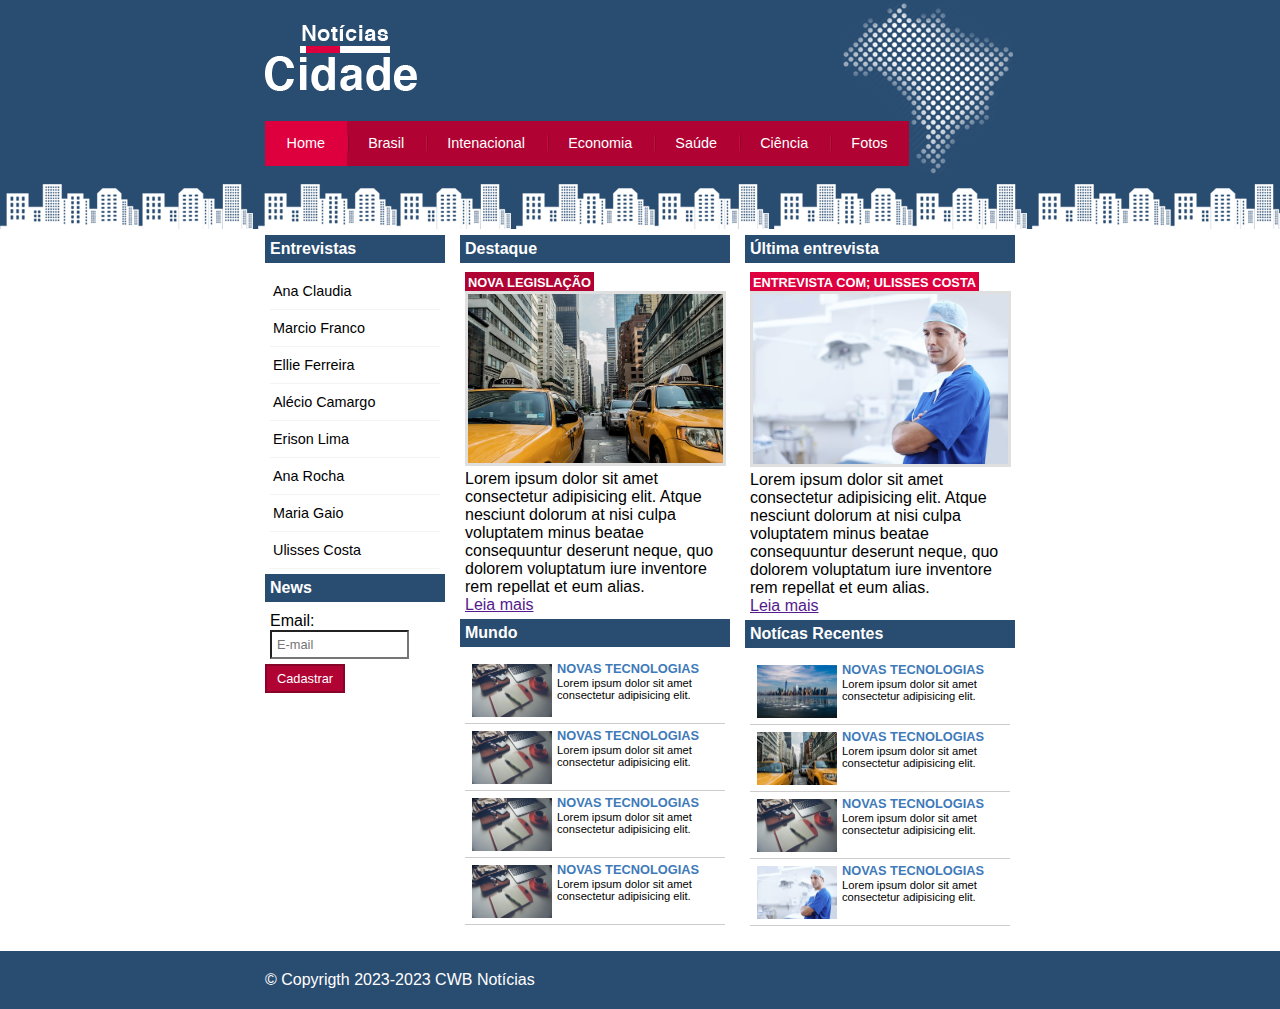
<file: index.html>
<!DOCTYPE html>
<html lang="pt-br">

<head>
    <meta charset="UTF-8">
    <meta http-equiv="X-UA-Compatible" content="IE=edge">
    <meta name="viewport" content="width=device-width, initial-scale=1.0">
    <link rel="stylesheet" href="style.css">
    <title>CWB Notícias</title>
</head>

<body class="home">
    <!--Início container-->
    <div id="container">

        <!--Início topo-->
        <div id="topo">
            <h1 class="logo"></h1>
            <ul id="navegacao">
                <li class="primeiro">
                    <a id="home" href="index.html">Home</a>
                </li>

                <li>
                    <a id="brasil" href="brasil.html">Brasil</a>
                </li>

                <li>
                    <a id="internacional" href="internacional.html">Intenacional</a>
                </li>

                <li>
                    <a id="econimia" href="economia.html">Economia</a>
                </li>

                <li>
                    <a id="saude" href="saude.html">Saúde</a>
                </li>

                <li>
                    <a id="ciencia" href="ciencia.html">Ciência</a>
                </li>

                <li>
                    <a id="fotos" href="fotos.html">Fotos</a>
                </li>
            </ul>
        </div> <!--Fim topo-->

        <!--Início conteúdo-->
        <div id="conteudo">

            <!--Início primaráio-->
            <div id="primario">
            
                <!--Início caixa destaque-->    
                <div class="caixa destaque">
                    <h2>Destaque</h2>
                    <div class="caixa-conteudo">
                        <h3 class="destaque">Nova Legislação</h3>
                        <img class="imagem-principal" src="imagens/taxi.jpg" width="100%">
                        <p>
                            Lorem ipsum dolor sit amet consectetur adipisicing elit. Atque nesciunt dolorum at nisi
                            culpa voluptatem minus beatae consequuntur deserunt neque, quo dolorem voluptatum iure
                            inventore rem repellat et eum alias.
                        </p>
                        <a href="">Leia mais</a>
                    </div>
                </div>    <!--FIm caixa destaque-->
            
                <!--Início caixa mundo-->    
                <div class="caixa">
                    <h2>Mundo</h2>
                    <div class="caixa-conteudo">
                        <ul id="lista-noticias">
                            <li>
                                <a href="">
                                    <img src="imagens/tecnologia.jpg" width="80">
                                    <h3>Novas tecnologias</h3>
                                    <p>Lorem ipsum dolor sit amet consectetur adipisicing elit.</p>
                                </a>
                            </li>
                            <li>
                                <a href="">
                                    <img src="imagens/tecnologia.jpg" width="80">
                                    <h3>Novas tecnologias</h3>
                                    <p>Lorem ipsum dolor sit amet consectetur adipisicing elit.</p>
                                </a>
                            </li>
                            <li>
                                <a href="">
                                    <img src="imagens/tecnologia.jpg" width="80">
                                    <h3>Novas tecnologias</h3>
                                    <p>Lorem ipsum dolor sit amet consectetur adipisicing elit.</p>
                                </a>
                            </li>
                            <li>
                                <a href="">
                                    <img src="imagens/tecnologia.jpg" width="80">
                                    <h3>Novas tecnologias</h3>
                                    <p>Lorem ipsum dolor sit amet consectetur adipisicing elit.</p>
                                </a>
                            </li>
                        </ul>
                    </div>
                </div>     <!--FIm caixa mundo-->

            </div> <!--Fim primário-->

            <!--Início secundário-->
            <div id="secundario">

            <!--Início caixa entrevista-->
                <div class="caixa entrevista">
                    <h2>Última entrevista</h2>
                    <div class="caixa-conteudo">
                        <h3 class="destaque">Entrevista com; Ulisses Costa</h3>
                        <img class="imagem-principal" src="imagens/doutor.jpg" width="100%">
                        <p>
                            Lorem ipsum dolor sit amet consectetur adipisicing elit. Atque nesciunt dolorum at nisi
                            culpa voluptatem minus beatae consequuntur deserunt neque, quo dolorem voluptatum iure
                            inventore rem repellat et eum alias.
                        </p>
                        <a href="">Leia mais</a>
                    </div>
                </div>    <!--FIm caixa entrevista-->
                
                <!--Início caixa -->
                <div class="caixa">
                    <h2>Notícas Recentes</h2>
                    <div class="caixa-conteudo">
                        <ul id="lista-noticias">
                            <li>
                                <a href="">
                                    <img src="imagens/cidade.jpg" width="80">
                                    <h3>Novas tecnologias</h3>
                                    <p>Lorem ipsum dolor sit amet consectetur adipisicing elit.</p>
                                </a>
                            </li>
                            <li>
                                <a href="">
                                    <img src="imagens/taxi.jpg" width="80">
                                    <h3>Novas tecnologias</h3>
                                    <p>Lorem ipsum dolor sit amet consectetur adipisicing elit.</p>
                                </a>
                            </li>
                            <li>
                                <a href="">
                                    <img src="imagens/tecnologia.jpg" width="80">
                                    <h3>Novas tecnologias</h3>
                                    <p>Lorem ipsum dolor sit amet consectetur adipisicing elit.</p>
                                </a>
                            </li>
                            <li>
                                <a href="">
                                    <img src="imagens/doutor.jpg" width="80">
                                    <h3>Novas tecnologias</h3>
                                    <p>Lorem ipsum dolor sit amet consectetur adipisicing elit.</p>
                                </a>
                            </li>
                        </ul>
                    </div>
                </div>     <!--FIm caixa entrevista-->
            </div>  <!--Fim secundário-->

            <!--Início Lateral-->
            <div id="lateral">

                <div class="caixa">
                    <h2>Entrevistas</h2>
                    <div class="caixa-conteudo">
                        <ul>
                            <li><a href="">Ana Claudia</a></li>
                            <li><a href="">Marcio Franco</a></li>
                            <li><a href="">Ellie Ferreira</a></li>
                            <li><a href="">Alécio Camargo</a></li>
                            <li><a href="">Erison Lima</a></li>
                            <li><a href="">Ana Rocha</a></li>
                            <li><a href="">Maria Gaio</a></li>
                            <li><a href="">Ulisses Costa</a></li>
                        </ul>
                    </div>
                </div>

                <div class="caixa">
                    <h2>News</h2>
                    <div class="caixa-conteudo">

                        <form>
                            <label for="email">Email:</label>
                            <input type="text" name="email" id="email" placeholder="E-mail">
                        </form>
                    </div>
                    <div>
                        <input class="submit" type="submit" value="Cadastrar">
                    </div>
                </div>

            </div>  <!--Fim Lateral-->

        </div>  <!--Fim conteúdo-->

    </div>  <!--Fim container-->

    <!--Início Rodapé-->
    <div id="container-rodape" style="clear: both;">

        <div id="dodape">
            &copy; Copyrigth 2023-2023 CWB Notícias
        </div>

    </div>  <!--Fim Rodapé-->

</body>

</html>
</file>
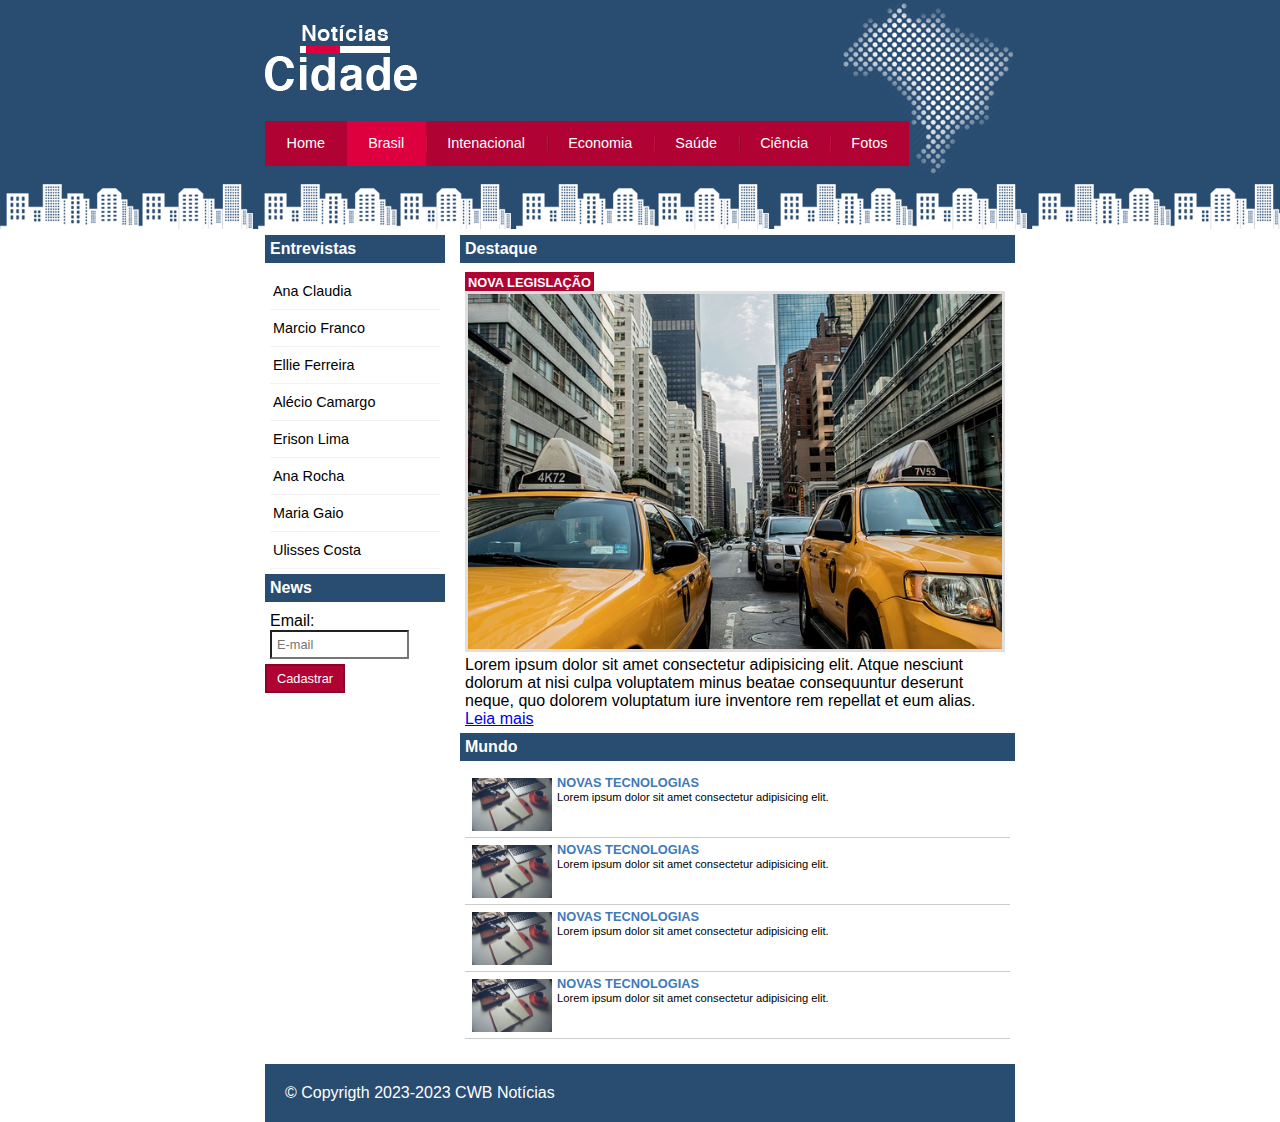
<file: brasil.html>
<!DOCTYPE html>
<html lang="pt-br">

<head>
    <meta charset="UTF-8">
    <meta http-equiv="X-UA-Compatible" content="IE=edge">
    <meta name="viewport" content="width=device-width, initial-scale=1.0">
    <link rel="stylesheet" href="style.css">
    <title>CWB Notícias</title>
</head>

<body id="duas-colunas" class="brasil">
    <!--Início container-->
    <div id="container">

        <!--Início topo-->
        <div id="topo">
            <h1 class="logo"></h1>
            <ul id="navegacao">
                <li class="primeiro">
                    <a id="home" href="index.html">Home</a>
                </li>

                <li>
                    <a id="brasil" href="brasil.html">Brasil</a>
                </li>

                <li>
                    <a id="internacional" href="internacional.html">Intenacional</a>
                </li>

                <li>
                    <a id="econimia" href="economia.html">Economia</a>
                </li>

                <li>
                    <a id="saude" href="saude.html">Saúde</a>
                </li>

                <li>
                    <a id="ciencia" href="ciencia.html">Ciência</a>
                </li>

                <li>
                    <a id="fotos" href="fotos.html">Fotos</a>
                </li>
            </ul>
        </div>      <!--Fim topo-->

        <!--Início conteúdo-->
        <div id="conteudo">

            <!--Início primaráio-->
            <div id="primario">
            
                <!--Início caixa destaque-->    
                <div class="caixa destaque">
                    <h2>Destaque</h2>
                    <div class="caixa-conteudo">
                        <h3 class="destaque">Nova Legislação</h3>
                        <img class="imagem-principal" src="imagens/taxi.jpg" width="100%">
                        <p>
                            Lorem ipsum dolor sit amet consectetur adipisicing elit. Atque nesciunt dolorum at nisi
                            culpa voluptatem minus beatae consequuntur deserunt neque, quo dolorem voluptatum iure
                            inventore rem repellat et eum alias.
                        </p>
                        <a href="nova-legislacao.html">Leia mais</a>
                    </div>
                </div>    <!--FIm caixa destaque-->
            
                <!--Início caixa mundo-->    
                <div class="caixa">
                    <h2>Mundo</h2>
                    <div class="caixa-conteudo">
                        <ul id="lista-noticias">
                            <li>
                                <a href="">
                                    <img src="imagens/tecnologia.jpg" width="80">
                                    <h3>Novas tecnologias</h3>
                                    <p>Lorem ipsum dolor sit amet consectetur adipisicing elit.</p>
                                </a>
                            </li>
                            <li>
                                <a href="">
                                    <img src="imagens/tecnologia.jpg" width="80">
                                    <h3>Novas tecnologias</h3>
                                    <p>Lorem ipsum dolor sit amet consectetur adipisicing elit.</p>
                                </a>
                            </li>
                            <li>
                                <a href="">
                                    <img src="imagens/tecnologia.jpg" width="80">
                                    <h3>Novas tecnologias</h3>
                                    <p>Lorem ipsum dolor sit amet consectetur adipisicing elit.</p>
                                </a>
                            </li>
                            <li>
                                <a href="">
                                    <img src="imagens/tecnologia.jpg" width="80">
                                    <h3>Novas tecnologias</h3>
                                    <p>Lorem ipsum dolor sit amet consectetur adipisicing elit.</p>
                                </a>
                            </li>
                        </ul>
                    </div>
                </div>     <!--FIm caixa mundo-->

            </div> <!--Fim primário-->

            <!--Início Lateral-->
            <div id="lateral">

                <div class="caixa">
                    <h2>Entrevistas</h2>
                    <div class="caixa-conteudo">
                        <ul>
                            <li><a href="">Ana Claudia</a></li>
                            <li><a href="">Marcio Franco</a></li>
                            <li><a href="">Ellie Ferreira</a></li>
                            <li><a href="">Alécio Camargo</a></li>
                            <li><a href="">Erison Lima</a></li>
                            <li><a href="">Ana Rocha</a></li>
                            <li><a href="">Maria Gaio</a></li>
                            <li><a href="">Ulisses Costa</a></li>
                        </ul>
                    </div>
                </div>

                <div class="caixa">
                    <h2>News</h2>
                    <div class="caixa-conteudo">

                        <form>
                            <label for="email">Email:</label>
                            <input type="text" name="email" id="email" placeholder="E-mail">
                        </form>
                    </div>
                    <div>
                        <input class="submit" type="submit" value="Cadastrar">
                    </div>
                </div>

            </div>  <!--Fim Lateral-->

    </div>      <!--Fim container-->

    <!--Início Rodapé-->
    <div id="container-rodape" style="clear: both;">

        <div id="dodape">
            &copy; Copyrigth 2023-2023 CWB Notícias
        </div>

    </div>      <!--Fim Rodapé-->

</body>

</html>
</file>
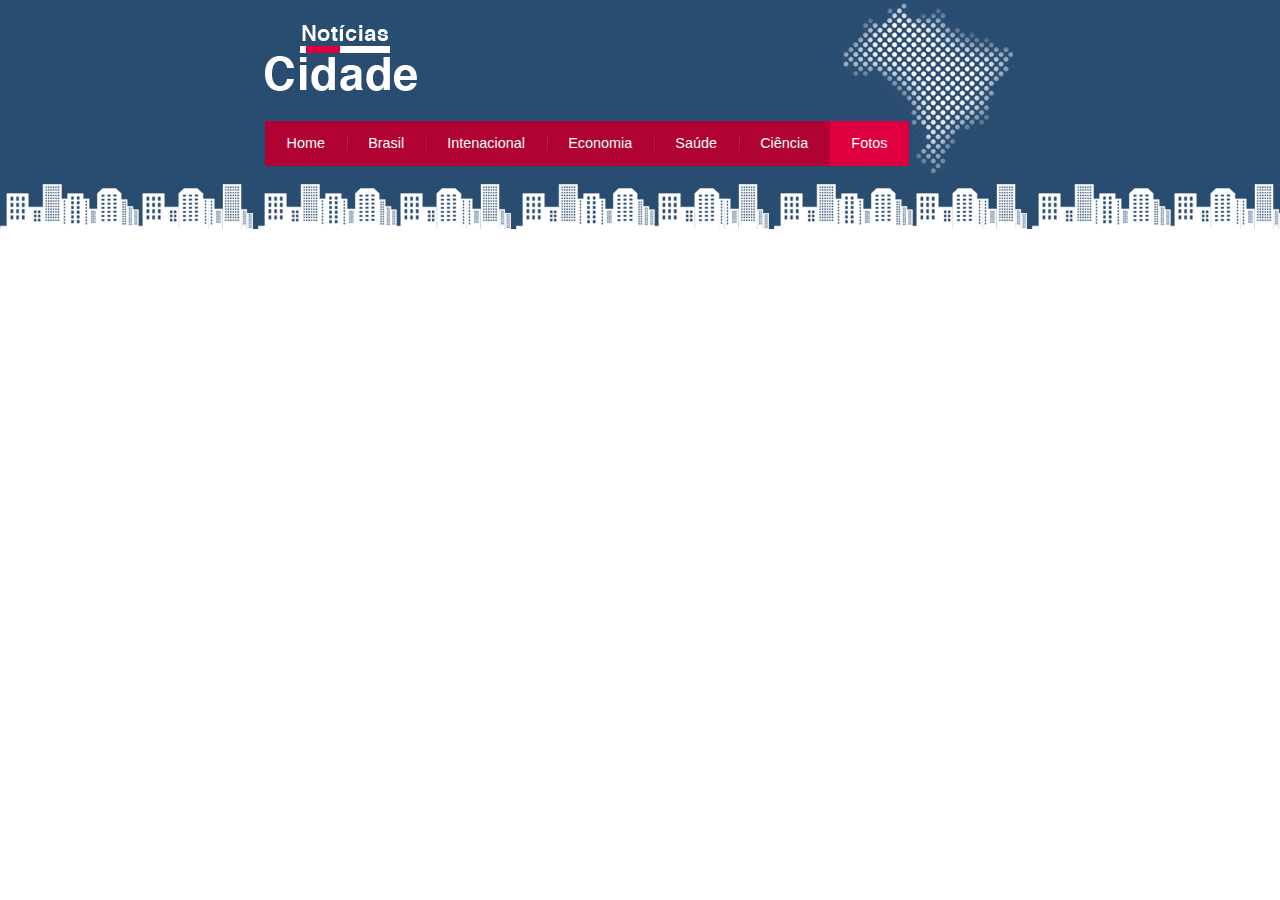
<file: fotos.html>
<!DOCTYPE html>
<html lang="pt-br">

<head>
    <meta charset="UTF-8">
    <meta http-equiv="X-UA-Compatible" content="IE=edge">
    <meta name="viewport" content="width=device-width, initial-scale=1.0">
    <link rel="stylesheet" href="style.css">
    <title>CWB Notícias-FOTOS</title>
</head>

<body class="fotos">
    <div id="container">

        <div id="topo">
            <h1 class="logo"></h1>
            <ul id="navegacao">
                <li class="primeiro">
                    <a id="home" href="index.html">Home</a>
                </li>

                <li>
                    <a id="brasil" href="brasil.html">Brasil</a>
                </li>

                <li>
                    <a id="internacional" href="internacional.html">Intenacional</a>
                </li>

                <li>
                    <a id="econimia" href="economia.html">Economia</a>
                </li>

                <li>
                    <a id="saude" href="saude.html">Saúde</a>
                </li>

                <li>
                    <a id="ciencia" href="ciencia.html">Ciência</a>
                </li>

                <li>
                    <a id="fotos" href="fotos.html">Fotos</a>
                </li>
            </ul>
        </div>

    </div>
</body>

</html>
</file>
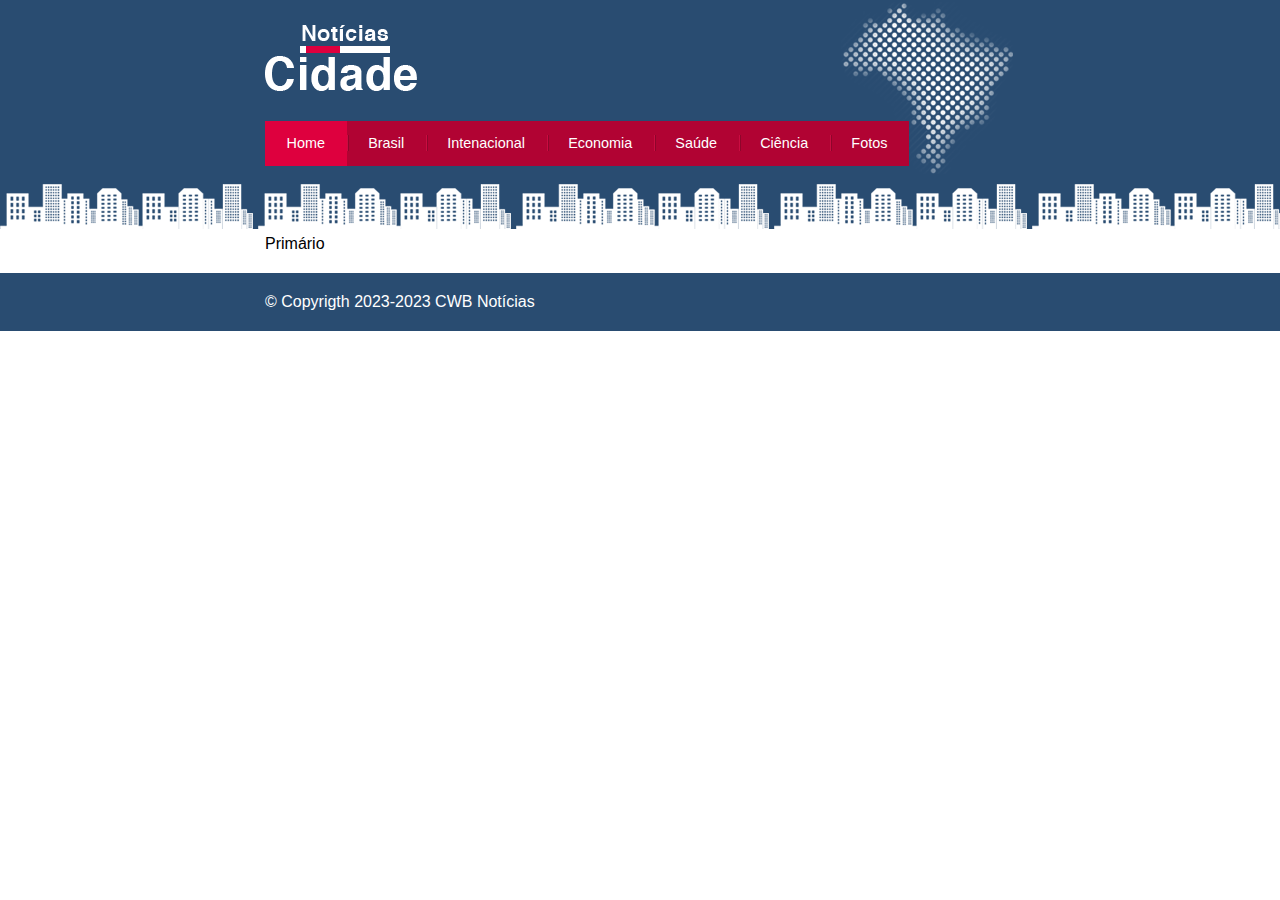
<file: internacional.html>
<!DOCTYPE html>
<html lang="pt-br">

<head>
    <meta charset="UTF-8">
    <meta http-equiv="X-UA-Compatible" content="IE=edge">
    <meta name="viewport" content="width=device-width, initial-scale=1.0">
    <link rel="stylesheet" href="style.css">
    <title>CWB Notícias</title>
</head>

<body id="uma-coluna" class="home">
    <!--Início container-->
    <div id="container">

        <!--Início topo-->
        <div id="topo">
            <h1 class="logo"></h1>
            <ul id="navegacao">
                <li class="primeiro">
                    <a id="home" href="index.html">Home</a>
                </li>

                <li>
                    <a id="brasil" href="brasil.html">Brasil</a>
                </li>

                <li>
                    <a id="internacional" href="internacional.html">Intenacional</a>
                </li>

                <li>
                    <a id="econimia" href="economia.html">Economia</a>
                </li>

                <li>
                    <a id="saude" href="saude.html">Saúde</a>
                </li>

                <li>
                    <a id="ciencia" href="ciencia.html">Ciência</a>
                </li>

                <li>
                    <a id="fotos" href="fotos.html">Fotos</a>
                </li>
            </ul>
        </div>      <!--Fim topo-->

        <!--Início conteúdo-->
        <div id="conteudo">
           
            <div id="primario">Primário</div>
            <!--<div id="secundario">Secundário</div>
            <div id="lateral">Lateral</div>-->

        </div>        <!--Fim conteúdo-->

    </div>      <!--Fim container-->

    <!--Início Rodapé-->
    <div id="container-rodape" style="clear: both;">

        <div id="dodape">
            &copy; Copyrigth 2023-2023 CWB Notícias
        </div>

    </div>      <!--Fim Rodapé-->

</body>

</html>
</file>
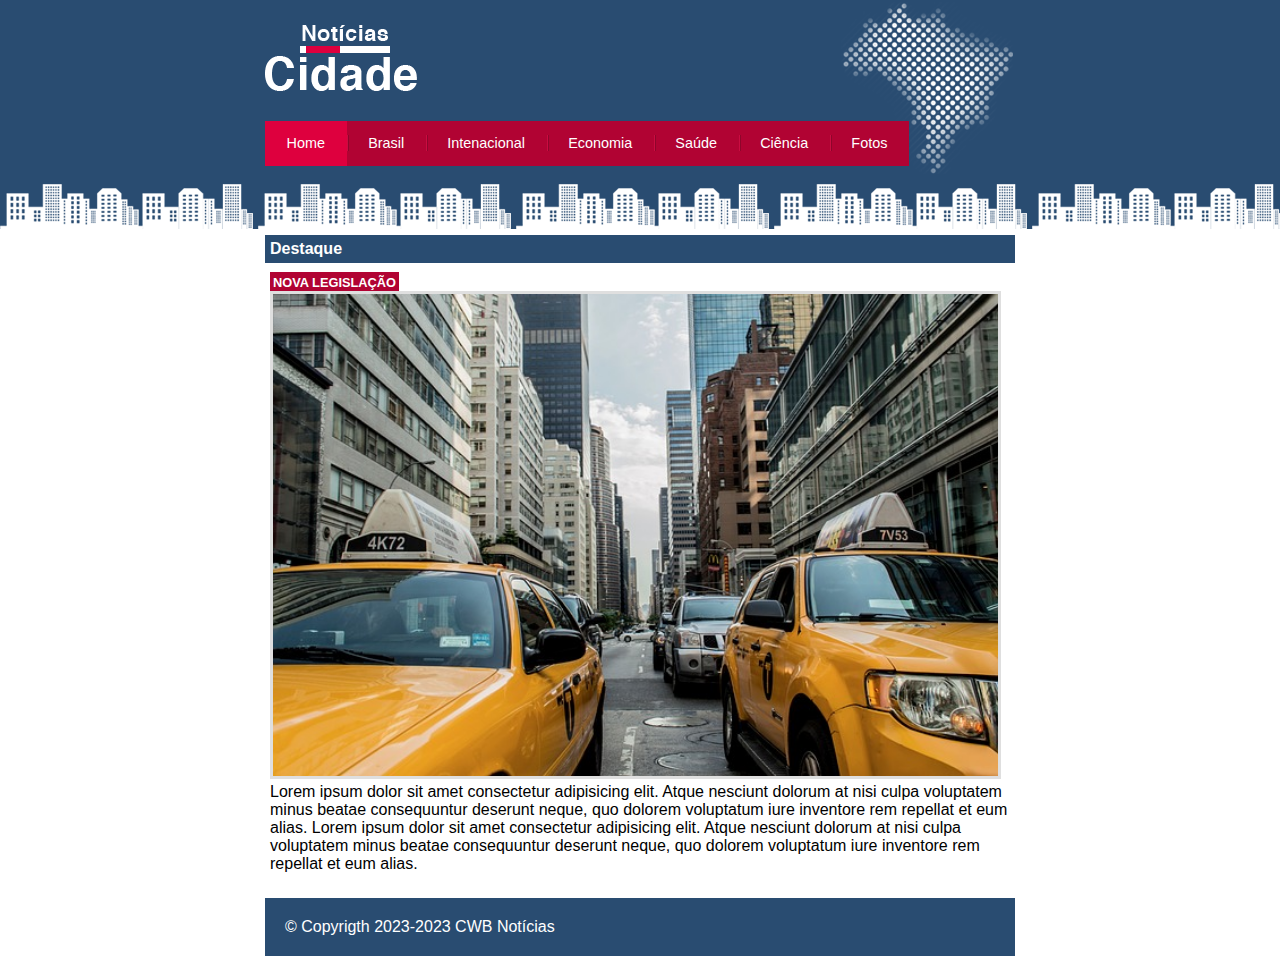
<file: nova-legislacao.html>
<!DOCTYPE html>
<html lang="pt-br">

<head>
    <meta charset="UTF-8">
    <meta http-equiv="X-UA-Compatible" content="IE=edge">
    <meta name="viewport" content="width=device-width, initial-scale=1.0">
    <link rel="stylesheet" href="style.css">
    <title>CWB Notícias</title>
</head>

<body id="uma-coluna" class="home">
    <!--Início container-->
    <div id="container">

        <!--Início topo-->
        <div id="topo">
            <h1 class="logo"></h1>
            <ul id="navegacao">
                <li class="primeiro">
                    <a id="home" href="index.html">Home</a>
                </li>

                <li>
                    <a id="brasil" href="brasil.html">Brasil</a>
                </li>

                <li>
                    <a id="internacional" href="internacional.html">Intenacional</a>
                </li>

                <li>
                    <a id="econimia" href="economia.html">Economia</a>
                </li>

                <li>
                    <a id="saude" href="saude.html">Saúde</a>
                </li>

                <li>
                    <a id="ciencia" href="ciencia.html">Ciência</a>
                </li>

                <li>
                    <a id="fotos" href="fotos.html">Fotos</a>
                </li>
            </ul>
        </div>      <!--Fim topo-->

        <!--Início conteúdo-->
        <div id="conteudo">

            <!--Início primaráio-->
            <div id="primario">
            
                <!--Início caixa destaque-->    
                <div class="caixa destaque">
                    <h2>Destaque</h2>
                    <div class="caixa-conteudo">
                        <h3 class="destaque">Nova Legislação</h3>
                        <img class="imagem-principal" src="imagens/taxi.jpg" width="100%">
                        <p>
                            Lorem ipsum dolor sit amet consectetur adipisicing elit. Atque nesciunt dolorum at nisi
                            culpa voluptatem minus beatae consequuntur deserunt neque, quo dolorem voluptatum iure
                            inventore rem repellat et eum alias.
                        
                            Lorem ipsum dolor sit amet consectetur adipisicing elit. Atque nesciunt dolorum at nisi
                            culpa voluptatem minus beatae consequuntur deserunt neque, quo dolorem voluptatum iure
                            inventore rem repellat et eum alias.
                        </p>
                    </div>
                </div>    <!--FIm caixa destaque-->
            

            </div> <!--Fim primário-->

    </div>      <!--Fim container-->

    <!--Início Rodapé-->
    <div id="container-rodape" style="clear: both;">

        <div id="dodape">
            &copy; Copyrigth 2023-2023 CWB Notícias
        </div>

    </div>      <!--Fim Rodapé-->

</body>

</html>
</file>
<file: style.css>
/* Paletas desejadas 
.color1 { #8d7966 };
.color2 { #a8a39d };
.color3 { #d8c8b8 };
.color4 { #e2ddd9 };
.color5 { #f8f1e9 };
*/

* {
    margin: 0;
    padding: 0;
}

body {
    font-family: 'Trebuchet MS', Helvetica, sans-serif;
    background: #fff url(imagens/fundo.png) repeat-x; 
}

#container {
    width: 750px;
    margin: 0 auto;
    padding: 0;
}

#topo {
    height: 150px;
    background: url(imagens/detalhe-topo.png) no-repeat right top;
    padding-top: 25px;
}

.logo {
    width: 152px;
    height: 66px;
    background: url(imagens/logo.png) no-repeat center;
    text-indent: 300px;
}

/*Barra Navegação*/

a:link a:visited {
    color: #b10333;
    padding: 2px;
}

a:hover {
    color: #e50040;
}

ul {
    margin: 0;
    padding: 0;
    list-style: none;
}

#topo ul {
    margin-top: 30px;
    background: #b10333;
    float: left;
}

#topo ul li {
    float: left;
}

#topo ul a {
    font-size: 0.9em;
    display: block;
    padding: 0.5em 1.5em;
    line-height: 2.1em;
    text-decoration: none;
    color: #fff;
    background: url(imagens/divisor.png) no-repeat left center;
}

#topo ul .primeiro a {
    background: none;
}

#topo ul a:hover {
    color: #69001d;
}

body.home #navegacao a#home,
body.brasil #navegacao a#brasil,
body.internacional #navegacao a#internacional,
body.fotos #navegacao a#fotos{
    color: #fff;
    background: #de003e;
    cursor: text;
}

/* Configura layout de três colunas*/

#conteudo {
    margin-top: 60px;
    background: #f5f5f5;
}

#lateral {
    width: 180px;
    margin: 0 0 20px -750px;
    float: left;
}

#primario {
    width: 270px;
    float: left;
    margin: 0 0 20px 195px;
}

#duas-colunas #primario {
    width: 555px;
}

#uma-coluna #primario {
    width: 750px;
    margin: 0 0 20px 0;
}

#secundario {
    width: 270px;
    margin: 0 0 20px 15px;
    float: left;
}

/*Caixa*/

#caixa {
    margin: 10px 0;
    padding: 5px 0 5px 0;
    background: #f3f3f3 url(imagens/fundo-caixa.png);
}

h2 {
    font-size: 1em;
    background: #294c71;
    color: #fff;    
    padding: 5px;
}

.caixa-conteudo {
    background: #fff;
    padding: 5px;
    margin-top: 5px;
}

/* Menus Lateiral*/

#lateral ul a {
    font-size: 0.9em;
    padding: 3px;
    display: block;
    line-height: 30px;
    color: #000;
    text-decoration: none;
    border-bottom: 1px solid #f3f3f3;
}

#lateral ul a:hover {
    background: #f9f9f9 url(imagens/marcador.png) no-repeat left center;
    padding-left: 20px;
    color: #a1a1a1;
}

label {
    display: block;
    cursor: pointer;
}

input {
    padding: 5px;
    width: 125px;
    font-size: 0.8em;
    background: #fff;
}

input.submit {
    width: 80px;
    color: #fff;
    background-color: #b10333;
    border: 2px solid #870529;
}
/*Imagens*/

img.imagem-principal {
    width: 98%;
    border: 3px solid #dfdfdf;
}

/*Cabeçalhos*/

h3 {
    text-transform: uppercase;
    display: inline;
    font-size: 0.8em;
    padding: 3px;
}

.destaque h3 {
    background: #b10333;
    color: #fff;
}

.entrevista h3 {
    background: #de003e;
    color: #fff;
}

/*Listas de Notícias*/

#lista-noticias li {
    padding: 2px;
    border-bottom: 1px solid #ccc;
    height: 62px;
}

#lista-noticias li a img {
    float: left;
    margin: 5px;
}

#lista-noticias li a {
    text-decoration: none;
}

#lista-noticias li a h3 {
    font-size: 0.8em;
    padding: 0;
    color: #3e7ab9;
}

#lista-noticias li a p {
    font-size: 0.7em;
    color: #000;
}

#lista-noticias li:hover {
    background: #eee;
    cursor: pointer;
}
/*Rodapé*/

#container-rodape {
    background: #294c71;
    padding: 20px;
}

#dodape {
    width: 750px;
    margin: 0 auto;
    color: #fff;
}
</file>
